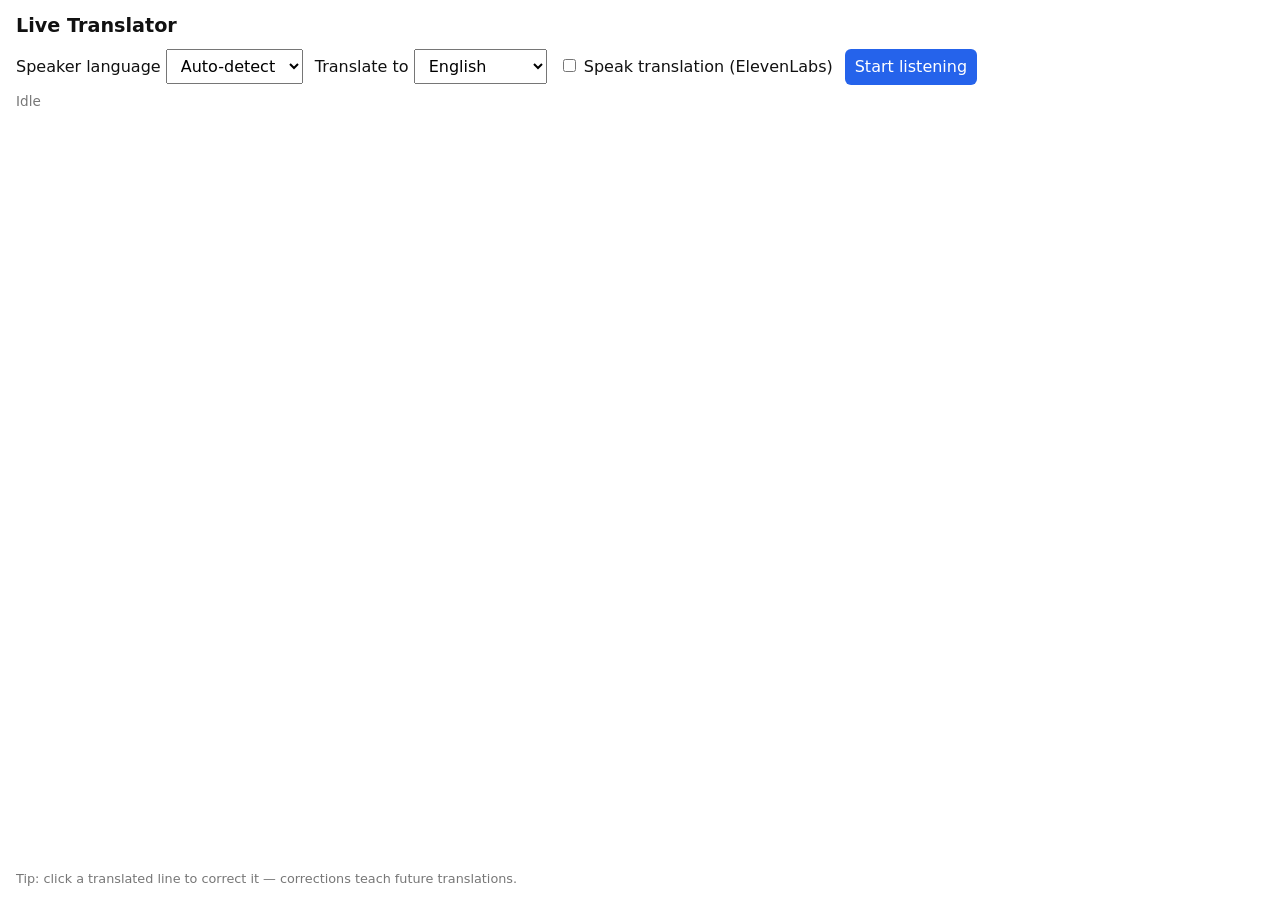
<file: frontend/index.html>
<!doctype html>
<html lang="en">
<head>
<meta charset="utf-8">
<meta name="viewport" content="width=device-width, initial-scale=1">
<title>Live Translator</title>
<link rel="stylesheet" href="style.css">
</head>
<body>
<header>
  <h1>Live Translator</h1>
  <div class="controls">
    <label>Speaker language
      <select id="src">
        <option value="auto">Auto-detect</option><option value="en">English</option>
        <option value="es">Spanish</option><option value="fr">French</option>
        <option value="de">German</option><option value="zh">Chinese</option>
        <option value="ja">Japanese</option><option value="ko">Korean</option>
        <option value="pt">Portuguese</option><option value="ar">Arabic</option>
        <option value="hi">Hindi</option>
      </select>
    </label>
    <label>Translate to
      <select id="tgt">
        <option value="en">English</option><option value="es">Spanish</option>
        <option value="fr">French</option><option value="de">German</option>
        <option value="zh">Chinese</option><option value="ja">Japanese</option>
        <option value="ko">Korean</option><option value="pt">Portuguese</option>
        <option value="ar">Arabic</option><option value="hi">Hindi</option>
      </select>
    </label>
    <label class="check"><input type="checkbox" id="speak"> Speak translation (ElevenLabs)</label>
    <button id="toggle">Start listening</button>
  </div>
  <div id="status" aria-live="polite">Idle</div>
</header>
<main id="captions" aria-live="polite"></main>
<footer>Tip: click a translated line to correct it — corrections teach future translations.</footer>
<script src="app.js"></script>
</body>
</html>
</file>
<file: frontend/style.css>
:root { color-scheme: light dark; --bg:#fff; --fg:#111; --muted:#777; --accent:#2563eb; --live:#b45309; }
@media (prefers-color-scheme: dark) { :root { --bg:#0e1116; --fg:#eee; --muted:#8b93a1; --accent:#60a5fa; --live:#fbbf24; } }
* { box-sizing: border-box; }
body { margin:0; background:var(--bg); color:var(--fg); font:16px/1.5 system-ui, sans-serif; display:flex; flex-direction:column; min-height:100vh; }
header, footer { padding:12px 16px; }
h1 { margin:0 0 8px; font-size:1.2rem; }
.controls { display:flex; flex-wrap:wrap; gap:12px; align-items:center; }
select, button { font:inherit; padding:6px 10px; }
button { background:var(--accent); color:#fff; border:0; border-radius:6px; cursor:pointer; }
button.on { background:#dc2626; }
#status { color:var(--muted); font-size:.85rem; margin-top:6px; }
main { flex:1; padding:8px 16px; overflow-y:auto; }
.line { padding:8px 0; border-bottom:1px solid color-mix(in srgb, var(--muted) 30%, transparent); }
.tr { font-size:1.5rem; cursor:text; }
.src { color:var(--muted); font-size:.9rem; }
.live .tr, .live .src { color:var(--live); }
.line.pending .tr { color:var(--muted); font-style:italic; }
footer { color:var(--muted); font-size:.8rem; }
@media (max-width:600px) { .tr { font-size:1.25rem; } }
</file>
